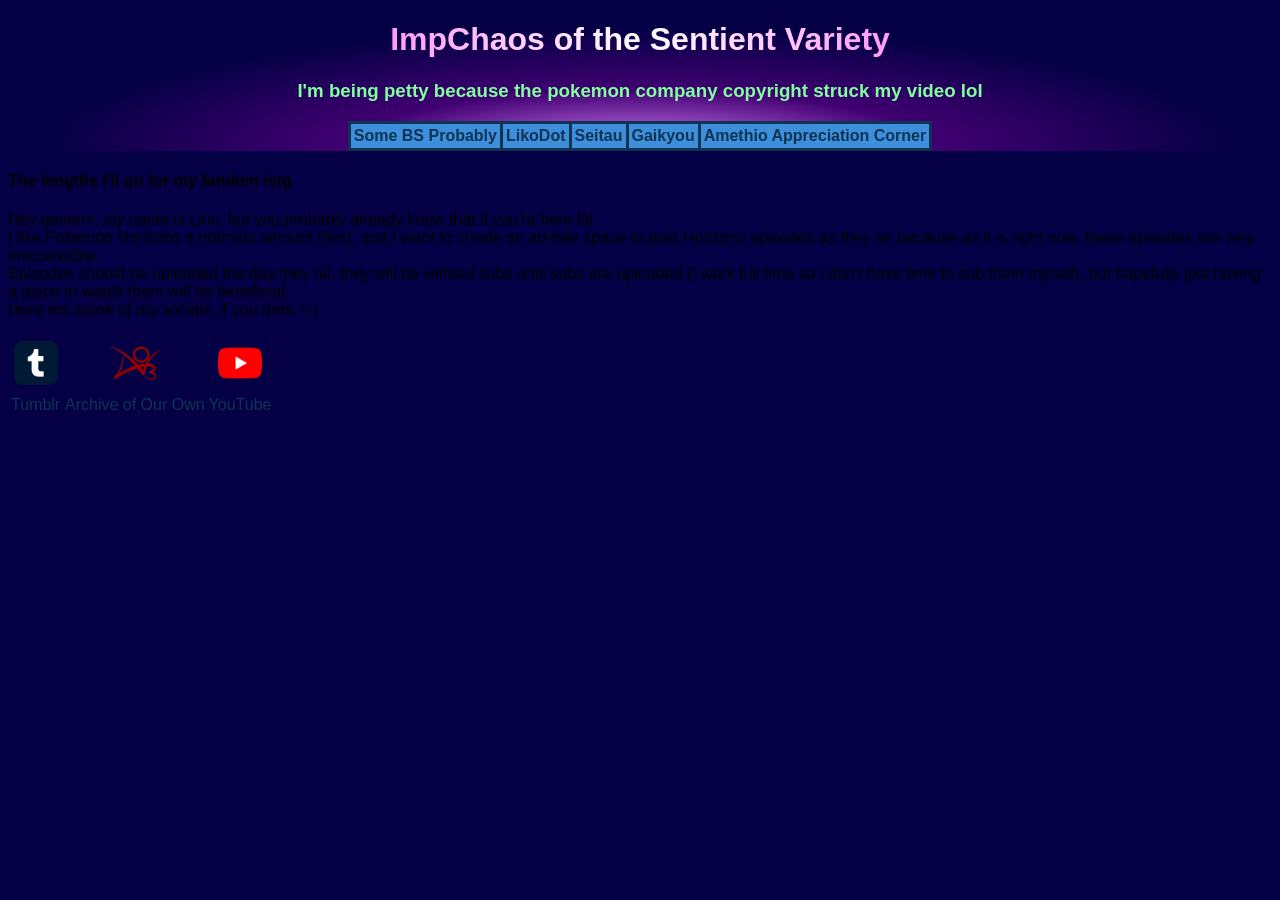
<file: index.html>
<!DOCTYPE html>
<html lang="en">
<head>
    <meta charset="UTF-8">
    <meta name="viewport" content="width=device-width, initial-scale=1.0">
    <link rel="stylesheet" href="./main.css">
    <title>How Long Before The Pokemon Company Shoots Me?</title>
</head>
<body>
    <div class="gradient">
    <h1>ImpChaos of the Sentient Variety</h1>
    <h3>I'm being petty because the pokemon company copyright struck my video lol</h3>

    <table class="menu">
        <tr>
            <th class="menu"> <a href="somebsprobably.html">Some BS Probably</a></th>
            <th class="menu"> <a href="likodot.html">LikoDot</a></th>
            <th class="menu"> <a href="seitau.html">Seitau</a></th>
            <th class="menu"> <a href="gaikyou.html">Gaikyou</a></th>
            <th class="menu"> <a href="amethioappreciation.html">Amethio Appreciation Corner</a></th>
        </tr>
    </table>
    </div>

    <h4>The lengths I'll go for my fandom istg</h4>
    <p>Hey gamers, my name is Linc, but you probably already know that if you're here lol <br>
        I like Pokemon Horizons a normals amount (lies), and I want to create an ad-free space to post Horizons episodes as they air because as it is right now, these episodes are very inaccessible. <br>
        Episodes should be uploaded the day they air, they will be without subs until subs are uploaded (I work full time so i don't have time to sub them myself), but hopefully just having a place to watch them will be beneficial. <br>
        Here are some of my socials, if you dare >:)
    </p>

    <table>
        <tr>
            <th><img src="./media/icons/tumblr.png" alt="Tumblr Logo" width="50"></th>
            <th><img src="./media/icons/ao3.png" alt="Archive of Our Own Logo" width="50"></th>
            <th><img src="./media/icons/youtube.png" alt="YouTube Logo" width="50"></th>
        </tr>
        <tr>
            <td><a href="https://www.tumblr.com/blog/sentientimpchaos">Tumblr</a></td>
            <td><a href="https://archiveofourown.org/users/Amaryllis007">Archive of Our Own</a></td>
            <td><a href="https://www.youtube.com/@untossible_trash007/videos">YouTube</a></td>
        </tr>
    </table>
</body>
</html>
</file>
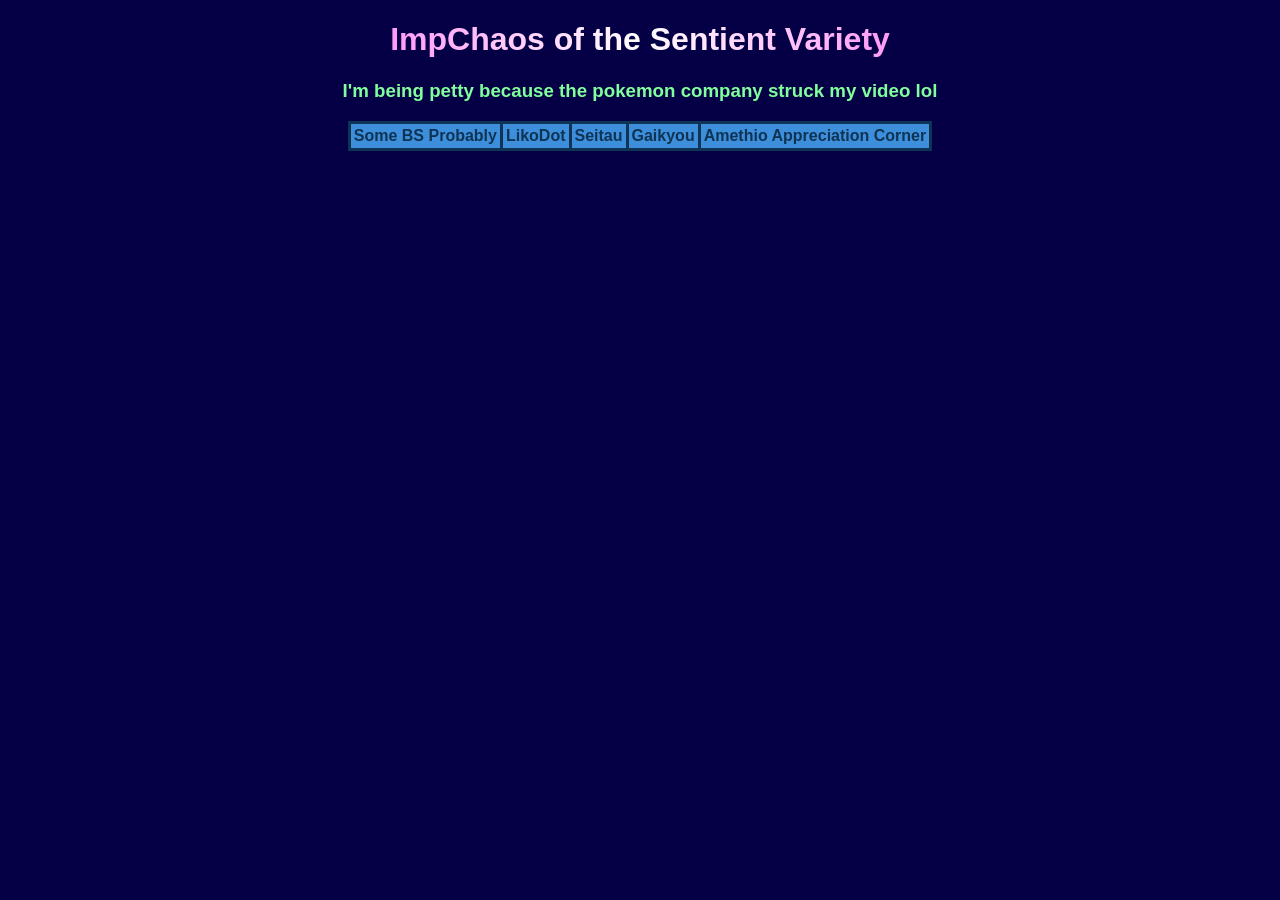
<file: amethioappreciation.html>
<!DOCTYPE html>
<html lang="en">
<head>
    <meta charset="UTF-8">
    <meta name="viewport" content="width=device-width, initial-scale=1.0">
    <link rel="stylesheet" href="./main.css">
    <title>How Long Can I Get Away With This Before The Pokemon Company Shoots Me?</title>
</head>
<body>
    <h1>ImpChaos of the Sentient Variety</h1>
    <h3>I'm being petty because the pokemon company struck my video lol</h3>

    <table class="menu">
        <tr>
            <th class="menu"> <a href="somebsprobably.html">Some BS Probably</a></th>
            <th class="menu"> <a href="likodot.html">LikoDot</a></th>
            <th class="menu"> <a href="seitau.html">Seitau</a></th>
            <th class="menu"> <a href="gaikyou.html">Gaikyou</a></th>
            <th class="menu"> <a href="amethioappreciation.html">Amethio Appreciation Corner</a></th>
        </tr>
    </table>
</body>
</html>
</file>
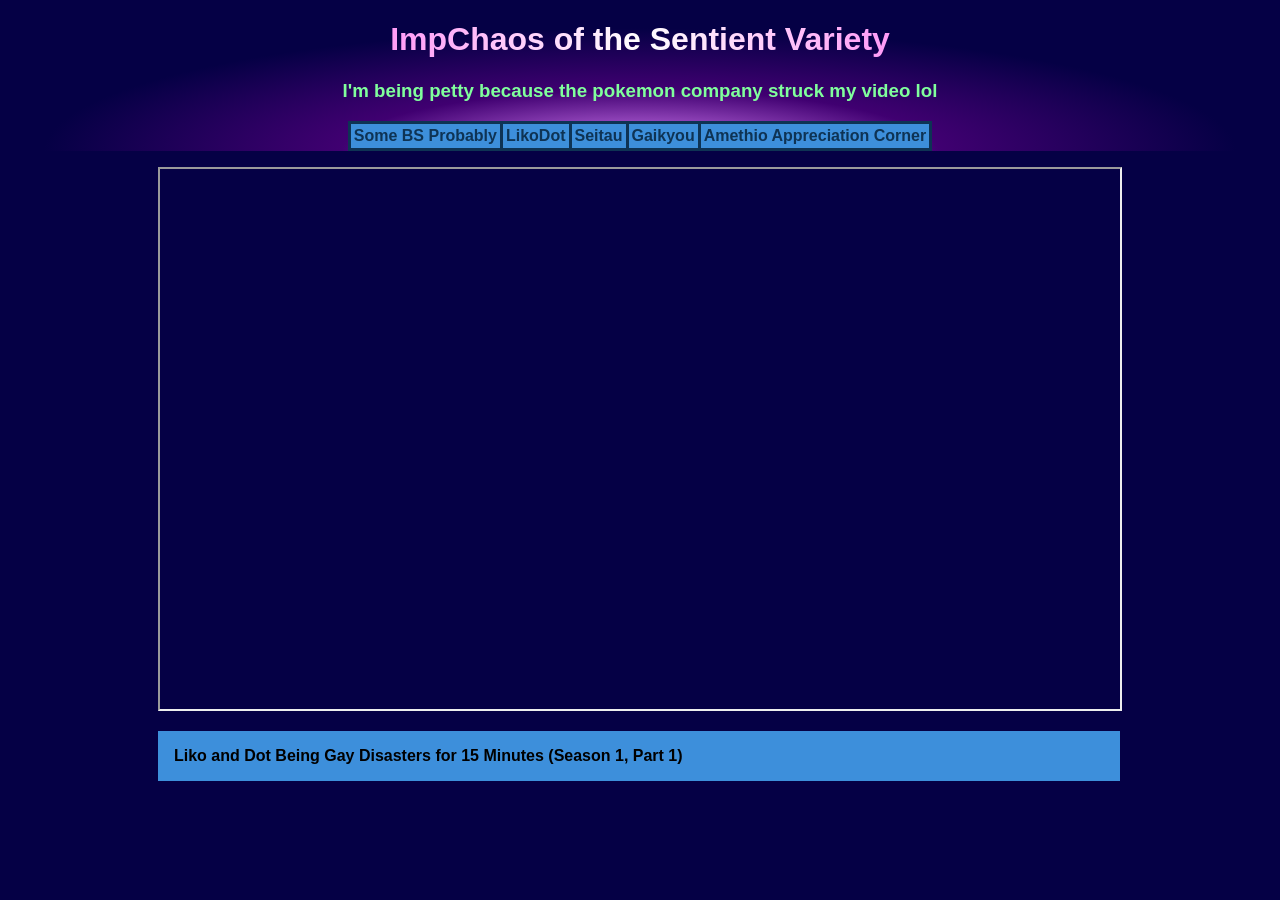
<file: beinggay.html>
<!DOCTYPE html>
<html lang="en">
<head>
    <meta charset="UTF-8">
    <meta name="viewport" content="width=device-width, initial-scale=1.0">
    <link rel="stylesheet" href="./main.css">
    <title>How Long Can I Get Away With This Before The Pokemon Company Shoots Me?</title>
</head>
<body>
    <div class="gradient">
    <h1>ImpChaos of the Sentient Variety</h1>
    <h3>I'm being petty because the pokemon company struck my video lol</h3>


    <table class="menu">
        <tr>
            <th class="menu"> <a href="somebsprobably.html">Some BS Probably</a></th>
            <th class="menu"> <a href="likodot.html">LikoDot</a></th>
            <th class="menu"> <a href="seitau.html">Seitau</a></th>
            <th class="menu"> <a href="gaikyou.html">Gaikyou</a></th>
            <th class="menu"> <a href="amethioappreciation.html">Amethio Appreciation Corner</a></th>
        </tr>
    </table>
        </div>

    <div class="video">
        <div>
                <iframe allow="fullscreen" src="https://drive.google.com/file/d/1Bl57NcCsy0gYDLA6xCw61_pm2f5DBLF2/preview" width="960" height="540" title="Liko and Dot Being Gay for 15 Minutes"></iframe>
            <p class="textbox">Liko and Dot Being Gay Disasters for 15 Minutes (Season 1, Part 1)</p>
        </div>
    </div>

</body>
</html>
</file>
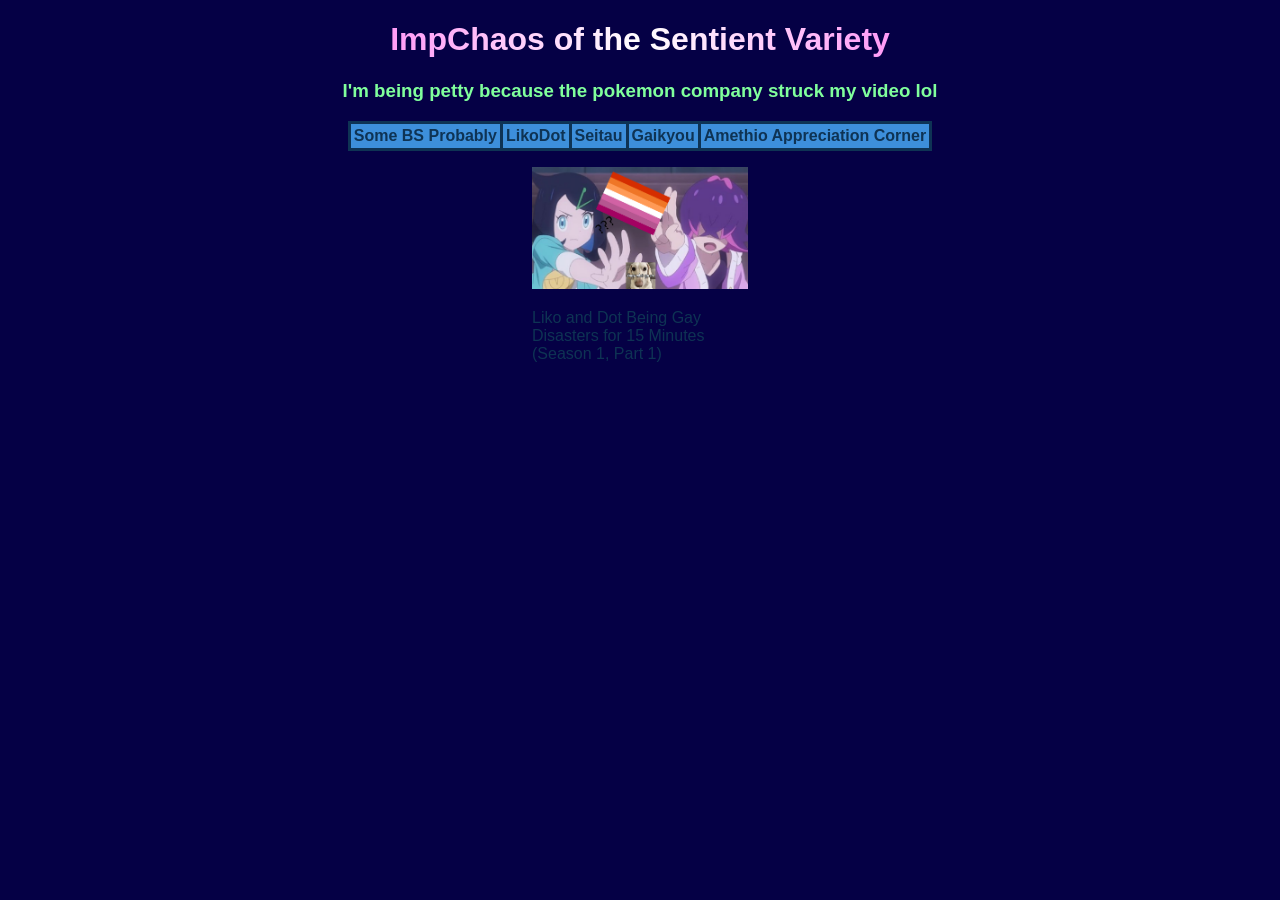
<file: likodot.html>
<!DOCTYPE html>
<html lang="en">
<head>
    <meta charset="UTF-8">
    <meta name="viewport" content="width=device-width, initial-scale=1.0">
    <link rel="stylesheet" href="./main.css">
    <title>How Long Can I Get Away With This Before The Pokemon Company Shoots Me?</title>
</head>
<body>
    <h1>ImpChaos of the Sentient Variety</h1>
    <h3>I'm being petty because the pokemon company struck my video lol</h3>

    <table class="menu">
        <tr>
            <th class="menu"> <a href="somebsprobably.html">Some BS Probably</a></th>
            <th class="menu"> <a href="likodot.html">LikoDot</a></th>
            <th class="menu"> <a href="seitau.html">Seitau</a></th>
            <th class="menu"> <a href="gaikyou.html">Gaikyou</a></th>
            <th class="menu"> <a href="amethioappreciation.html">Amethio Appreciation Corner</a></th>
        </tr>
    </table>

    <div class="container">
        <div>
            <a href="beinggay.html">
            <img src="./media/thumbnails/likodotbeinggay.png" alt="Liko and Dot pointing at the screen, the lesbian flag in between them and the homophobic dog" width="216">
            <p>Liko and Dot Being Gay Disasters for 15 Minutes (Season 1, Part 1)</p>
            </a>
        </div>
    </div>

</body>
</html>
</file>
<file: main.css>
body { 
    background-color: #050045;
    font-family: 'Segoe UI', Tahoma, Geneva, Verdana, sans-serif;
}

.gradient{
    background-image: radial-gradient( at bottom,#df86ff, #400071,  #050045, #050045F0); 
height: 100vh;
height: auto;
}

h1{
    text-align: center;
    background-image: radial-gradient(circle at center, #ffffff, #ff00ea);
    color: transparent;
    background-clip: text;
}

h3{
    text-align: center;
    color: #80ff9c;
}

.menu{
    margin: 0 auto;
    background-color: #3d8fdb;
    border: 3px solid #0e3354;
    border-collapse: collapse;
    font-family:Verdana, Geneva, Tahoma, sans-serif;
    padding: 3px;
}

th.menu{
    border: 3px solid #0e3354;
    border-collapse: collapse;
}

a:link,a:visited{
        color:#0e3354;
        text-decoration: none;
}

a:hover{
        color:#00ff04;
        text-decoration: none;
}

.container{
    display: grid;
    grid-template-columns: auto;
    padding: 1em;
    margin: 0 auto;
    width: 216px;
    color:#200039;
    font-family: 'Verdana', Geneva, Tahoma, sans-serif;
}

.video{
    display: flex;
    flex-direction: column;
    align-items: center;
    padding: 1em;
    margin: 0 auto;
}

.textbox{
    width: 930px;
    background-color: #3d8fdb;
    padding: 1em;
    font-family: 'Gill Sans', 'Gill Sans MT', Calibri, 'Trebuchet MS', sans-serif;
    font-weight: bold;
}
</file>
